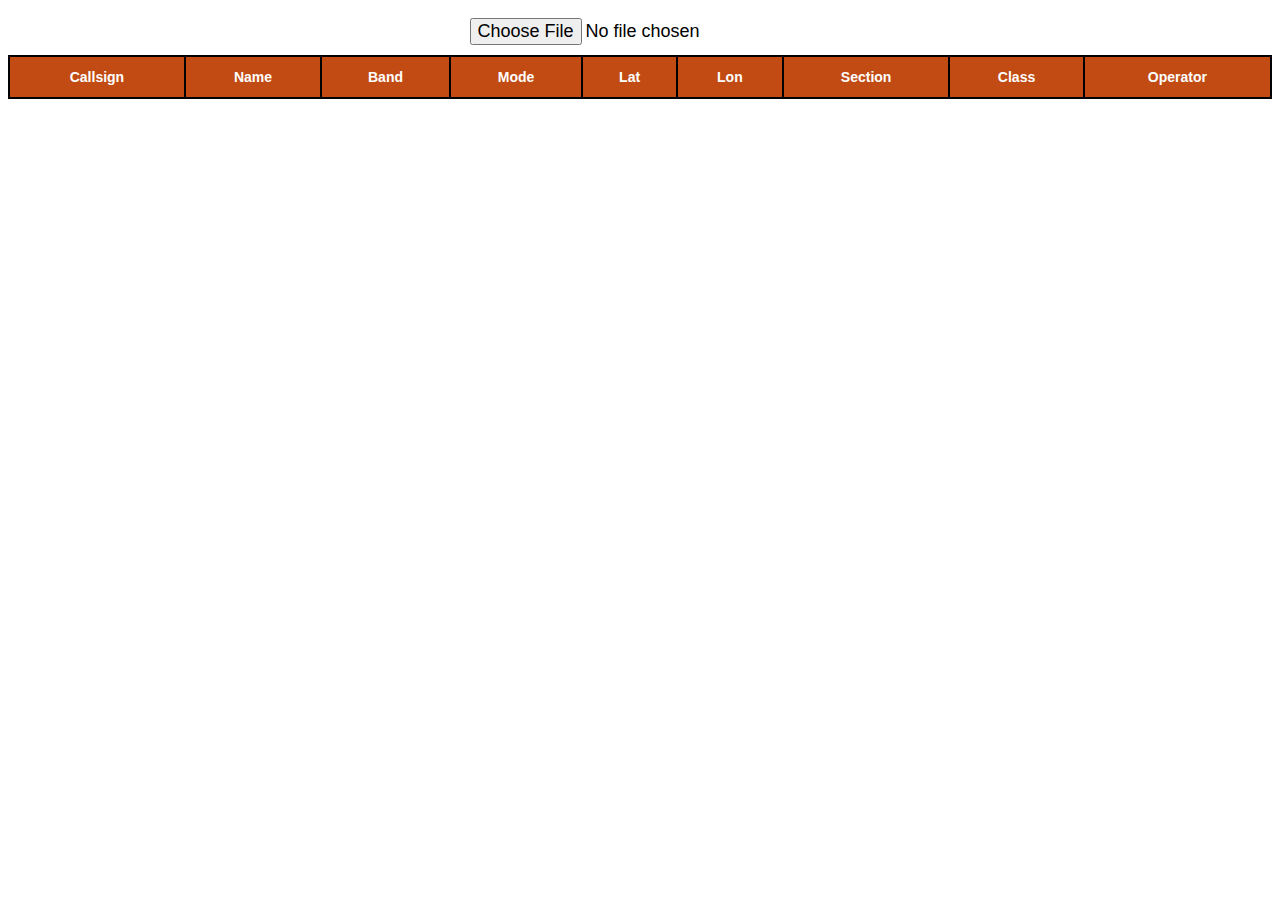
<file: 1.0/upload.html>
<!DOCTYPE html>
<html lang="en">
<head>
    <meta charset="UTF-8">
    <meta http-equiv="X-UA-Compatible" content="IE=edge">
    <meta name="viewport" content="width=device-width, initial-scale=1.0">
    <title>Document</title>
</head>
<body>
    
    <style>
        #file {
            margin-bottom: 10px;
            margin-top: 10px;
            font-size: 18px;
        }

        .box-textbox {
            width: 300px;
            height: 25px;
            border-radius: 5px;
            font-size: 20px;
            text-align: center;
        }

        .box-labels {
            font-size: 18px;
        }

        #customers {
            padding-left: 5px;
            padding-right: 5px;
            font-family: Arial, Helvetica, sans-serif;
            border-collapse: collapse;
            width: 100%;
            overflow-x: hidden;
        }

        #customers td,
        #customers th {
            border: 2px solid #000;
            padding: 8px;
            text-align: center;
            font-size: 14px;
        }

            #customers tr {
            background-color: #fff;
            overflow-y: scroll;
        }

        #customers tr:hover {
            background-color: rgb(46, 114, 61);
            cursor: pointer;
        }

        #customers th {
            padding-top: 12px;
            padding-bottom: 12px;
            text-align: left;
            background-color: #c24b13;
            color: white;
            text-align: center;
            position: sticky;
            top: 0;
        }

        .dup {
            background-color: red;
            color: white;
        }

        #edit-box {
            display: none; /* Hidden by default */
            position: fixed; /* Stay in place */
            z-index: 1; /* Sit on top */
            padding-top: 100px; /* Location of the box */
            left: 0;
            top: 0;
            width: 100%; /* Full width */
            height: 100%; /* Full height */
            overflow: auto; /* Enable scroll if needed */
            background-color: #000; /* Fallback color */
            background-color: rgba(0,0,0,0.8); /* Black w/ opacity */
        }
        .box-header {
            
            text-align: center;
        }

        .window-box {
            background-color: #fefefe;
            margin: auto;
            padding: 20px;
            border: 1px solid #888;
            width: 375px;
            border-radius: 10px;
            text-align: center;
        }

        .btn-save {
            width: 150px;
            height: 40px;
            margin-left: 20px;
            border: 2px solid rgb(49, 77, 22);
            background-color: white;
            font-size: 24px;
            border-radius: 15px;
            transition: background-color 0.7s;
        }

        .btn-save:hover {
            width: 150px;
            height: 40px;
            margin-left: 20px;
            border: 2px solid rgb(49, 77, 22);
            background-color:  rgb(49, 77, 22);
            color: white;
            font-size: 24px;
            border-radius: 15px;
            transition: background-color 0.7s;
        }

        .btn-close {
            width: 150px;
            height: 40px;
            margin-left: 20px;
            border: 2px solid rgb(204, 57, 20);
            background-color: white;
            font-size: 24px;
            border-radius: 15px;
            transition: background-color 0.7s;
        }

        .btn-close:hover {
            width: 150px;
            height: 40px;
            margin-left: 20px;
            border: 2px solid rgb(204, 57, 20);
            background-color:  rgb(204, 57, 20);
            color: white;
            font-size: 24px;
            border-radius: 15px;
            transition: background-color 0.7s;
        }






    </style>

    <center><input type="file" name="file" id="file"></center>

    <div class="main-box">
        <div class="datatable">
            <div class="col-4 offset-md-1 content-box">
                <div class="box">
                <table id="customers"> 
                    <thead class="thead-dark">
                    <th>Callsign</th>
                    <th>Name</th>
                    <th>Band</th>
                    <th>Mode</th>
                    <th>Lat</th>
                    <th>Lon</th>
                    <th>Section</th>
                    <th>Class</th>
                    <th>Operator</th>
                    </thead>
                    <tbody class="bg-white"></tbody>
                </table>
            </div>
        
            </div>
        </div>

        <div id="edit-box">
            <div class="window-box">
              <header class="box-header"> 
                <h2>Contact Editor</h2>
              </header>
              <div class="main-box">
                <label class="box-labels">Callsign: </label><br><input class="box-textbox" id="formCallsign">
                <br><br>
                <label class="box-labels">    Name: </label><br><input class="box-textbox" id="formname">
                <br><br>
                <label class="box-labels">    Band: </label><br><input class="box-textbox" id="formband">
                <br><br>
                <label class="box-labels">    Mode: </label><br><input class="box-textbox" id="formmode">
                <br><br>
                <label class="box-labels"> Section: </label><br><input class="box-textbox" id="formsection">
                <br><br>
                <label class="box-labels">   Class: </label><br><input class="box-textbox" id="formcallclass">
                <br><br>
                <label class="box-labels">Operator: </label><br><input class="box-textbox" id="formoperator">
                <br><br>
              </div>
              <footer class="box-header">
                <button class="btn-save">Save</button>
                <button class="btn-close" onclick="closebox()">Cancel</button>
                <p style="display: none;" id="tableRow"></p>
              </footer>
            </div>
          </div>
        </div>

<script>

var callsign = '';
var band = '';
var mode = '';
var section = '';
var operator = '';
var callclass = '';

document.getElementById('file').onchange = function(){

var file = this.files[0];

var reader = new FileReader();
reader.onload = function(progressEvent){
  // Entire file
  //console.log(this.result);

  // By lines
  var lines = this.result.split('\n');
  for(var line = 0; line < lines.length; line++){
    var test_str = lines[line];
    var n = test_str.startsWith("<Call:");
    var m = test_str.startsWith("<Band:");
    var o = test_str.startsWith("<Mode:");
    var p = test_str.startsWith("<ARRL_Sect:");
    var Q = test_str.startsWith("<eor>");
    var R = test_str.startsWith("<Class:"); 
    var S = test_str.startsWith("<OPERATOR:");

    if(n === true) {
        callsign = test_str.substring(8,line.length);
        
    }

    if(m === true) {
        band = test_str.substring(8,line.length);
        
    }

    if(o === true) {
        mode = test_str.substring(8,line.length);
        
    }

    if(p === true) {
        section = test_str.substring(13,line.length);
        
    }

    if(S === true) {
        operator = test_str.substring(12,line.length);
        
    }

    if(R === true) {
        var callclass = test_str.substring(9,line.length);
    }

    if(Q === true) {
        let table = document.querySelector('table');
        fetch(`https://joefeyen.com/dbq/api.php?api=checklogfile&callsign=${callsign}&band=${band}&mode=${mode}&class=${callclass}&operator=${operator}&section=${section}`)
        .then(response => response.json())
        .then(data => {

            let status = data.status;

                if(status === 'Duplicate Contact') {
                let newlog = `<tr onclick="myFunction(this)" >
                        <td class="dup">${data.callsign}</td>
                        <td class="dup">${data.name}</td>
                        <td class="dup">${data.band}</td>
                        <td class="dup">${data.mode}</td>
                        <td class="dup">${data.lat}</td>
                        <td class="dup">${data.lon}</td>
                        <td class="dup">${data.section}</td>
                        <td class="dup">${data.class}</td>
                        <td class="dup">${data.operator}</td>
                    </tr>`;
                table.innerHTML += newlog;
               } else {
                let newlog = `<tr onclick="myFunction(this)" >
                        <td class="">${data.callsign}</td>
                        <td class="">${data.name}</td>
                        <td class="">${data.band}</td>
                        <td class="">${data.mode}</td>
                        <td class="">${data.lat}</td>
                        <td class="">${data.lon}</td>
                        <td class="">${data.section}</td>
                        <td class="">${data.class}</td>
                        <td class="">${data.operator}</td>
                    </tr>`;
                table.innerHTML += newlog;
               }

                callsign = '';
                band = '';
                mode = '';
                section = '';
                operator = '';
                callclass = '';
        });
    }
  }
};
reader.readAsText(file);
};
    function myFunction(x) {
    document.getElementById('edit-box').style.display='block'
    const table = document.getElementById('customers');
    
    document.getElementById("tableRow").innerHTML = x.rowIndex;
    document.getElementById("formCallsign").value = table.rows[x.rowIndex].cells[0].innerHTML;
    document.getElementById("formname").value = table.rows[x.rowIndex].cells[1].innerHTML;
    document.getElementById("formband").value = table.rows[x.rowIndex].cells[2].innerHTML;
    document.getElementById("formmode").value = table.rows[x.rowIndex].cells[3].innerHTML;;
    document.getElementById("formsection").value = table.rows[x.rowIndex].cells[6].innerHTML;
    document.getElementById("formcallclass").value = table.rows[x.rowIndex].cells[7].innerHTML;
    document.getElementById("formoperator").value = table.rows[x.rowIndex].cells[8].innerHTML;
  };

  function closebox() {
    document.getElementById('edit-box').style.display='none'
  }

    </script>
</body>
</html>
</file>
